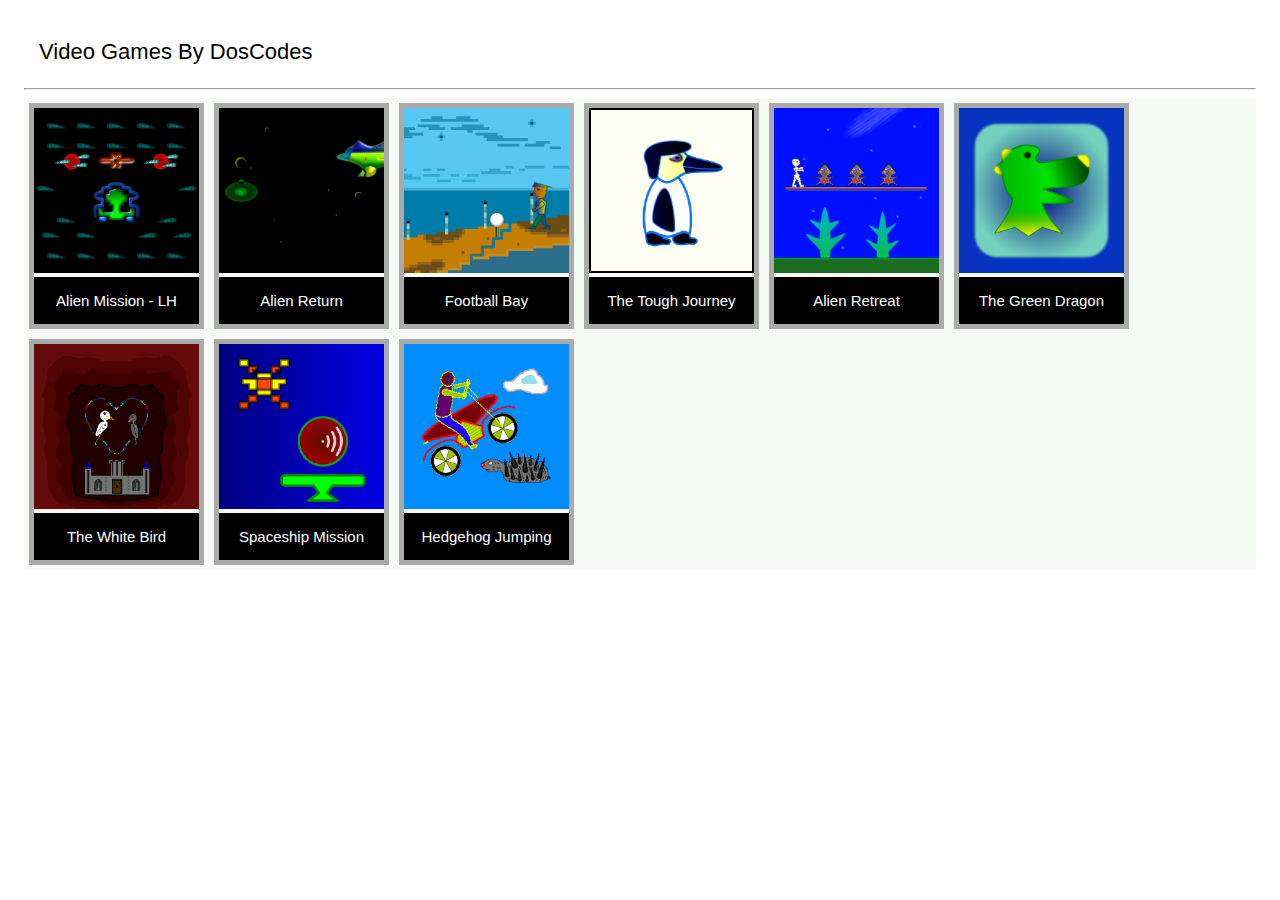
<file: index.html>
<!DOCTYPE html>
    <html>
        <head>
            <meta charset='utf-8'>
            <link rel="stylesheet" href="custom.css">
            <meta name="viewport" content="width=device-width,initial-scale=1.0">     
            <style> body { font-family: 'Helvetica Neue', Helvetica, Arial, sans-serif; padding:1em; } </style>
            <title>Video Games By DosCodes</title>
            <link rel="canonical" href="https://www.doscodes.com/">
        </head>
    <body>

       <div class="name0">Video Games By DosCodes</div>

        <div class="topnav">
  
        </div>
    
        <hr>


        <div class="container">

            <div class="gallery">
                <a href="https://www.doscodes.com/alien-mission-the-last-heaven.html"><img src="./games/alien-mission-the-last-heaven.png" /> </a>
                <a style="text-decoration:none" href="https://www.doscodes.com/alien-mission-the-last-heaven.html"><div class="name000"> Alien Mission - LH </div> </a>
            </div>

            <div class="gallery">
                <a href="https://www.doscodes.com/alien-return.html"><img src="./games/alien-return.png" /> </a>
                <a style="text-decoration:none" href="https://www.doscodes.com/alien-return.html"><div class="name000"> Alien Return </div> </a>
            </div>
            <div class="gallery">
                <a href="https://www.doscodes.com/football-bay.html"><img src="./games/football-bay.png" /> </a>
                <a style="text-decoration:none" href="https://www.doscodes.com/football-bay.html"><div class="name000"> Football Bay </div> </a>
            </div>
            <div class="gallery">
                <a href="https://www.doscodes.com/the-tough-journey.html"><img src="./games/the-tough-journey.png" /> </a>
                <a style="text-decoration:none" href="https://www.doscodes.com/the-tough-journey.html"><div class="name000"> The Tough Journey </div> </a>
            </div>
            <div class="gallery">
                <a href="https://www.doscodes.com/alien-retreat.html"><img src="./games/alien-retreat.png" /> </a>
                <a style="text-decoration:none" href="https://www.doscodes.com/alien-retreat.html"><div class="name000"> Alien Retreat </div> </a>
            </div>
            <div class="gallery">
                <a href="https://www.doscodes.com/the-green-dragon.html"><img src="./games/the-green-dragon.png" /> </a>
                <a style="text-decoration:none" href="https://www.doscodes.com/the-green-dragon.html"><div class="name000"> The Green Dragon </div> </a>
            </div>
            <div class="gallery">
                <a href="https://www.doscodes.com/the-white-bird.html"><img src="./games/the-white-bird.png" /> </a>
                <a style="text-decoration:none" href="https://www.doscodes.com/the-white-bird.html"><div class="name000"> The White Bird </div> </a>
            </div>
            <div class="gallery">
                <a href="https://www.doscodes.com/spaceship-mission-101.html"><img src="./games/spaceship-mission-101.png" /> </a>
                <a style="text-decoration:none" href="https://www.doscodes.com/spaceship-mission-101.html"><div class="name000"> Spaceship Mission </div> </a>
            </div>
            <div class="gallery">
                <a href="https://www.doscodes.com/hedgehog-jumping.html"><img src="./games/hedgehog-jumping.png" /> </a>
                <a style="text-decoration:none" href="https://www.doscodes.com/hedgehog-jumping.html"><div class="name000"> Hedgehog Jumping </div> </a>
            </div>





        </div>




    </body>
</html>
</file>
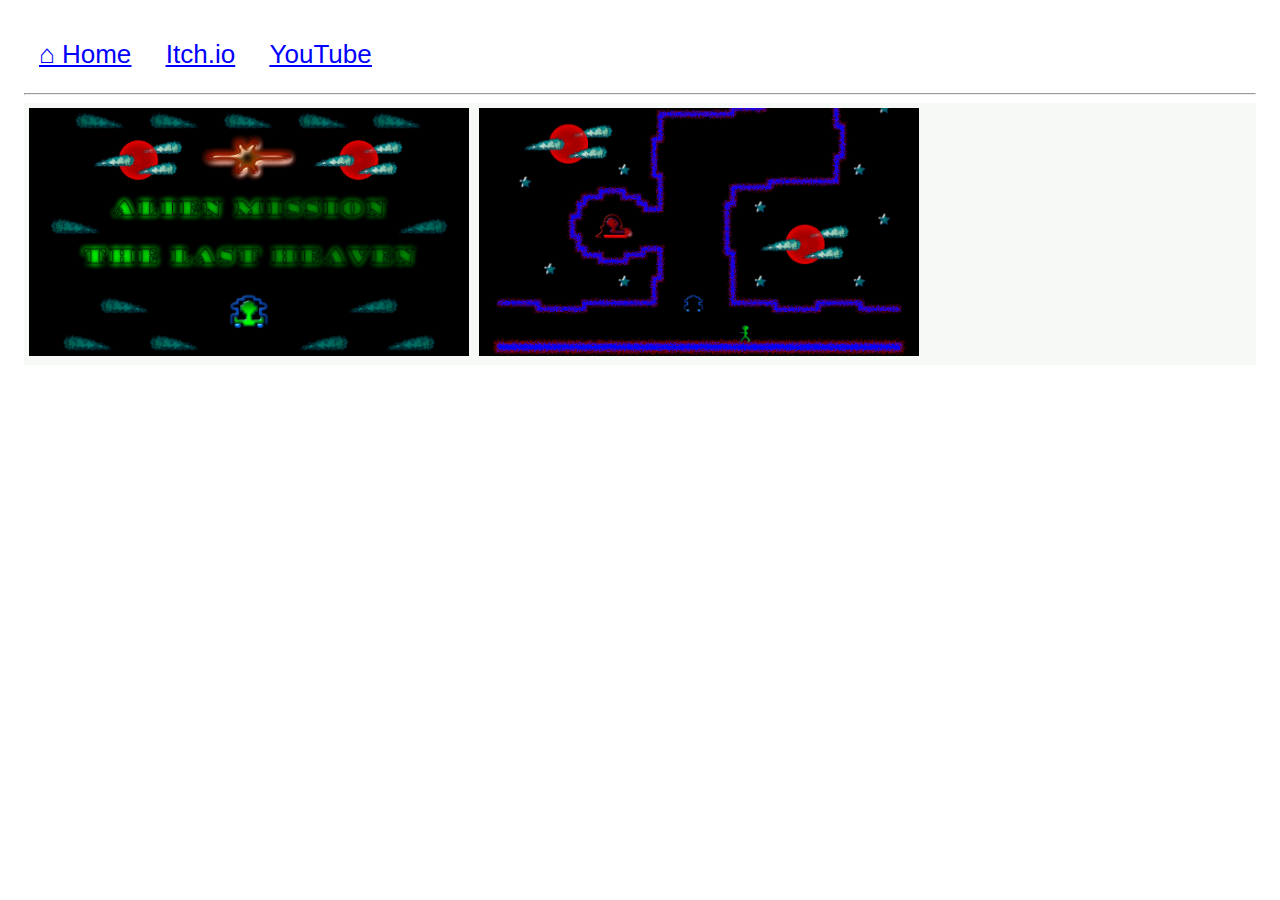
<file: alien-mission-the-last-heaven.html>
<!DOCTYPE html>
    <html>
        <head>
            <meta charset='utf-8'>
            <link rel="stylesheet" href="custom.css">
            <meta name="viewport" content="width=device-width,initial-scale=1.0">     
            <style> body { font-family: 'Helvetica Neue', Helvetica, Arial, sans-serif; padding:1em; } </style>
            <title>Alien Mission - The Last Heaven Video Game by DosCodes</title>
            <link rel="canonical" href="https://www.doscodes.com/alien-mission-the-last-heaven.html">
        </head>
        <body>


            <div class="name-home">
                <a href="https://www.doscodes.com"> <div class="name2"><u> &#x2302 Home </u></div></a>
            </div>
            <div class="name-home">
                <a target="_blank" href="https://doscodes.itch.io/alien-mission-the-last-heaven"> <div class="name2"><u> Itch.io </u></div></a>
            </div>
            <div class="name-home">
                <a target="_blank" href="https://youtu.be/2fxDgK9iBW4"> <div class="name2"><u> YouTube </u></div></a>
            </div>
            <div class="topnav">

            </div>

            <hr>
            <div class="container">
                <div class="gallery2">
                    <img src="./alien-mission-the-last-heaven/png1.png" />
                </div>
                <div class="gallery2">
                    <img src="./alien-mission-the-last-heaven/png2.png" />
                </div>
            </div>



        </body>
</html>
</file>
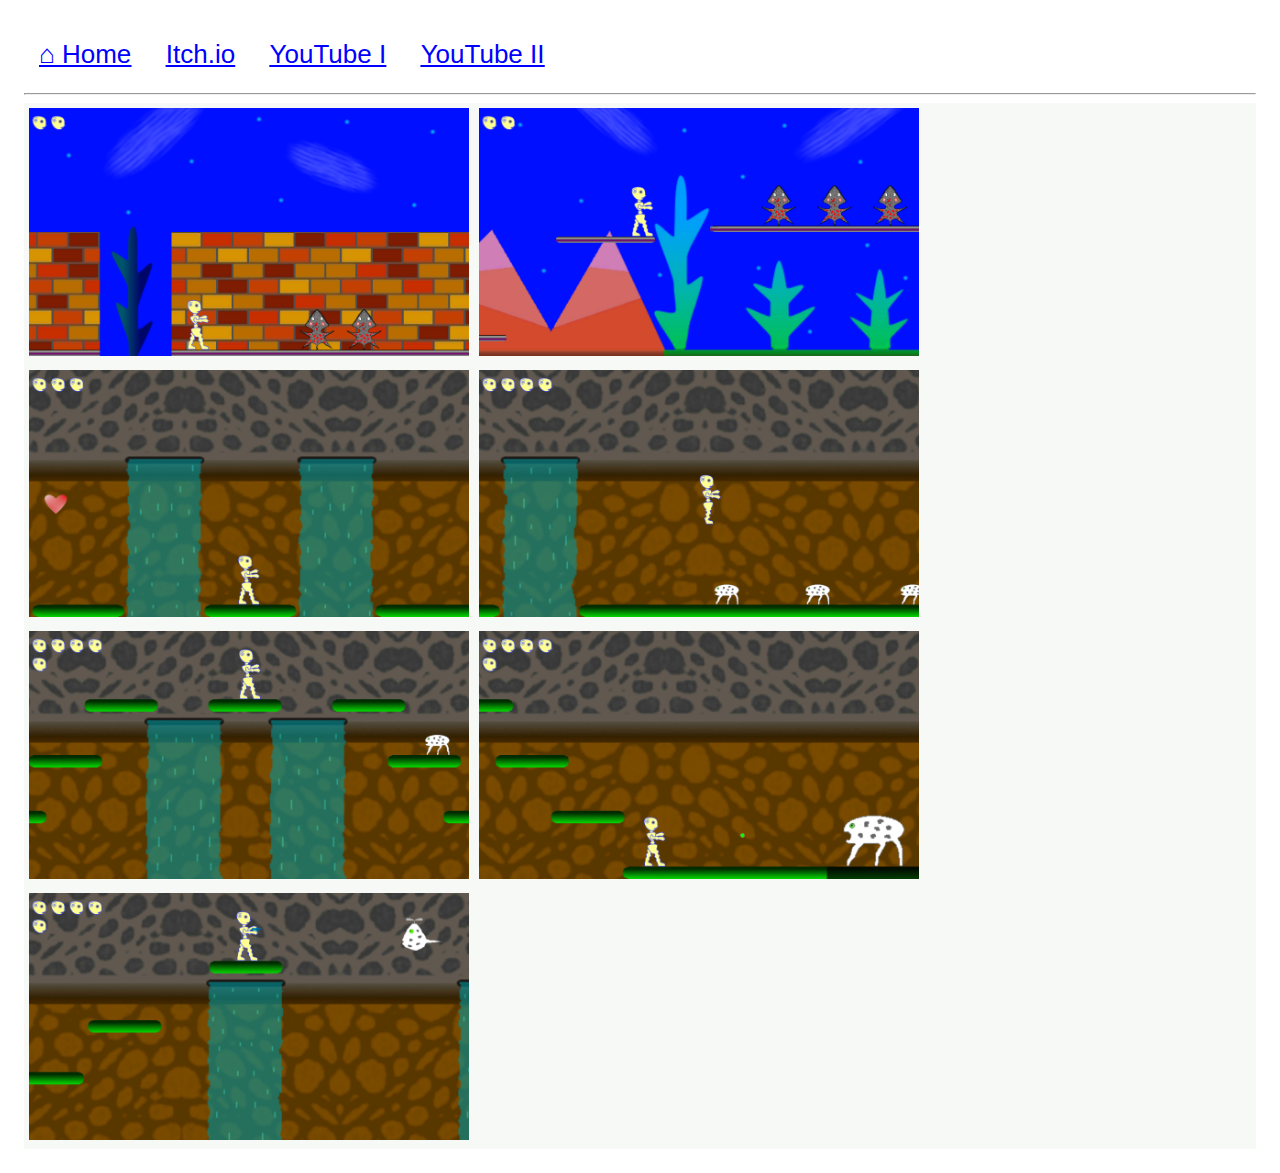
<file: alien-retreat.html>
<!DOCTYPE html>
    <html>
        <head>
            <meta charset='utf-8'>
            <link rel="stylesheet" href="custom.css">
            <meta name="viewport" content="width=device-width,initial-scale=1.0">     
            <style> body { font-family: 'Helvetica Neue', Helvetica, Arial, sans-serif; padding:1em; } </style>
            <title>Alien Retreat Video Game by DosCodes</title>
            <link rel="canonical" href="https://www.doscodes.com/alien-retreat.html">
        </head>
        <body>


            <div class="name-home">
                <a href="https://www.doscodes.com"> <div class="name2"><u> &#x2302 Home </u></div></a>
            </div>
            <div class="name-home">
                <a target="_blank" href="https://doscodes.itch.io/alien-retreat"> <div class="name2"><u> Itch.io </u></div></a>
            </div>
            <div class="name-home">
                <a target="_blank" href="https://youtu.be/H9Wav5jkYac"> <div class="name2"><u> YouTube I </u></div></a>
            </div>
            <div class="name-home">
                <a target="_blank" href="https://youtu.be/SeixXIuTHyM"> <div class="name2"><u> YouTube II </u></div></a>
            </div>
            <div class="topnav">

            </div>

            <hr>
            <div class="container">
                <div class="gallery2">
                    <img src="./alien-retreat/png1.png" />
                </div>
                <div class="gallery2">
                    <img src="./alien-retreat/png2.png" />
                </div>
                <div class="gallery2">
                    <img src="./alien-retreat/png3.png" />
                </div>
                <div class="gallery2">
                    <img src="./alien-retreat/png4.png" />
                </div>
                <div class="gallery2">
                    <img src="./alien-retreat/png5.png" />
                </div>
                <div class="gallery2">
                    <img src="./alien-retreat/png6.png" />
                </div>
                <div class="gallery2">
                    <img src="./alien-retreat/png7.png" />
                </div>

            </div>



        </body>
</html>
</file>
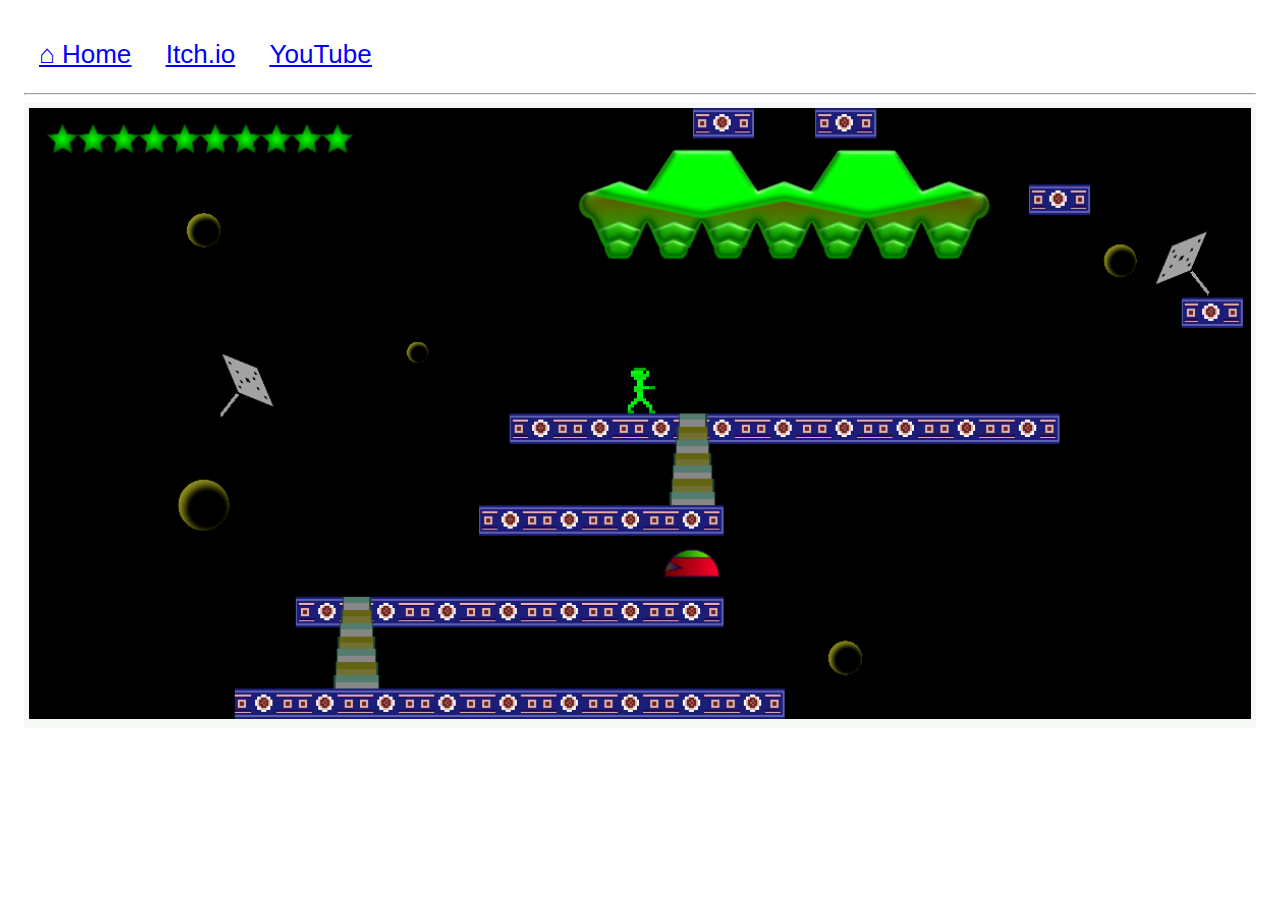
<file: alien-return.html>
<!DOCTYPE html>
    <html>
        <head>
            <meta charset='utf-8'>
            <link rel="stylesheet" href="custom.css">
            <meta name="viewport" content="width=device-width,initial-scale=1.0">     
            <style> body { font-family: 'Helvetica Neue', Helvetica, Arial, sans-serif; padding:1em; } </style>
            <title>Alien Return Video Game by DosCodes</title>
            <link rel="canonical" href="https://www.doscodes.com/alien-return.html">
        </head>
        <body>

            <div class="name-home">
                <a  href="https://www.doscodes.com"> <div class="name2"><u> &#x2302 Home </u></div></a>
            </div>
            <div class="name-home">
                <a target="_blank" href="https://doscodes.itch.io/alien-return"> <div class="name2"><u> Itch.io </u></div></a>
            </div>
            <div class="name-home">
                <a target="_blank" href="https://youtu.be/BrZTU_dNp5w"> <div class="name2"><u> YouTube </u></div></a>
            </div>






            <div class="topnav">

            </div>

            <hr>
            <div class="container">

                <div class="gallery3">
                    <img src="./alien-return/png.png" />
                </div>


                


            </div>



        </body>
</html>
</file>
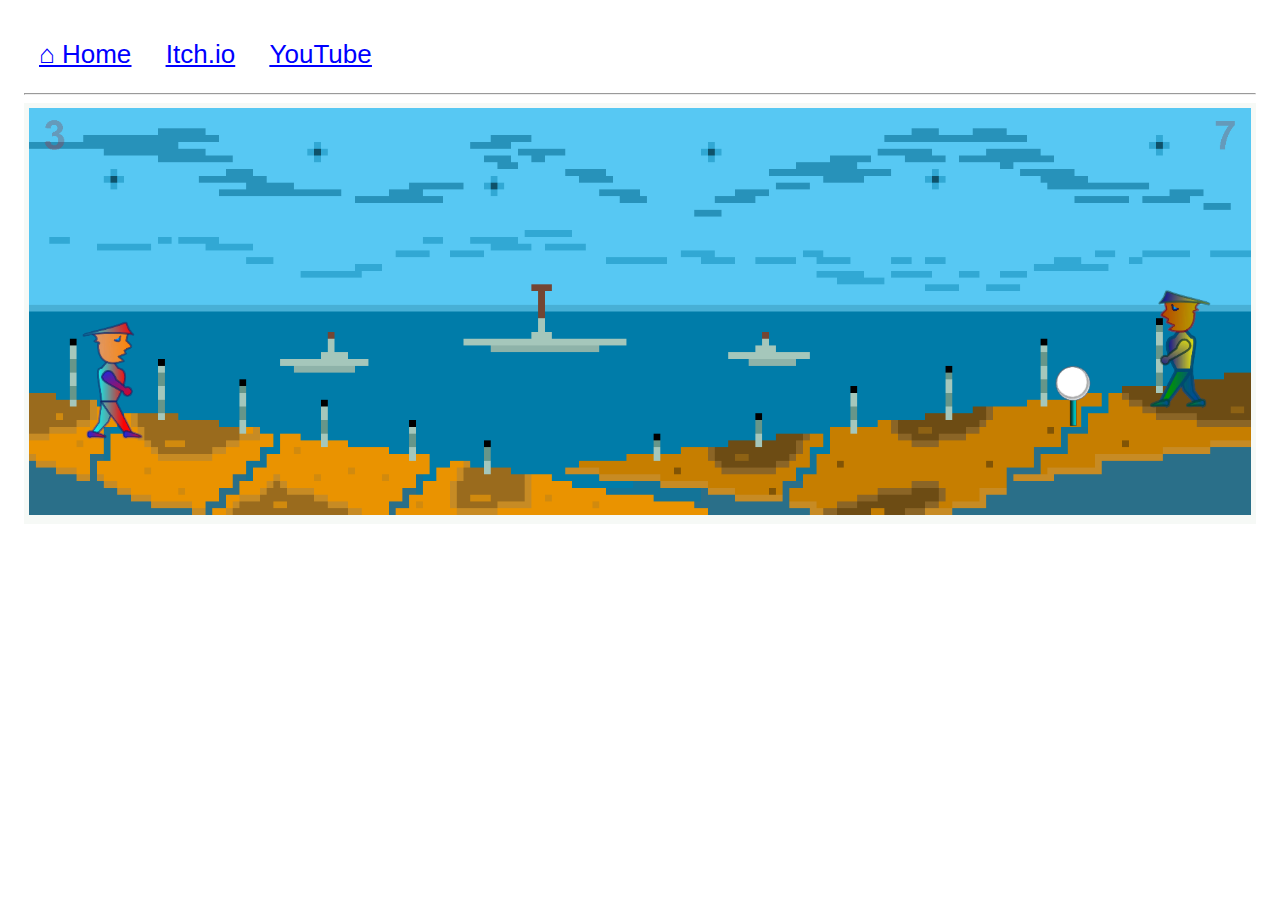
<file: football-bay.html>
<!DOCTYPE html>
    <html>
        <head>
            <meta charset='utf-8'>
            <link rel="stylesheet" href="custom.css">
            <meta name="viewport" content="width=device-width,initial-scale=1.0">     
            <style> body { font-family: 'Helvetica Neue', Helvetica, Arial, sans-serif; padding:1em; } </style>
            <title>Football Bay Video Game by DosCodes</title>
            <link rel="canonical" href="https://www.doscodes.com/football-bay.html">
        </head>
        <body>
            <div class="name-home">
                <a  href="https://www.doscodes.com"> <div class="name2"><u> &#x2302 Home </u></div></a>
            </div>
            <div class="name-home">
                <a target="_blank" href="https://doscodes.itch.io/football-bay"> <div class="name2"><u> Itch.io </u></div></a>
            </div>

            <div class="name-home">
                <a target="_blank" href="https://youtu.be/XYBYhQsPNUo"> <div class="name2"><u> YouTube </u></div></a>
            </div>
            <div class="topnav">

            </div>

            <hr>
            <div class="container">

                <div class="gallery3">
                    <img src="./football-bay/png.png" />
                </div>
            </div>
        </body>
</html>
</file>
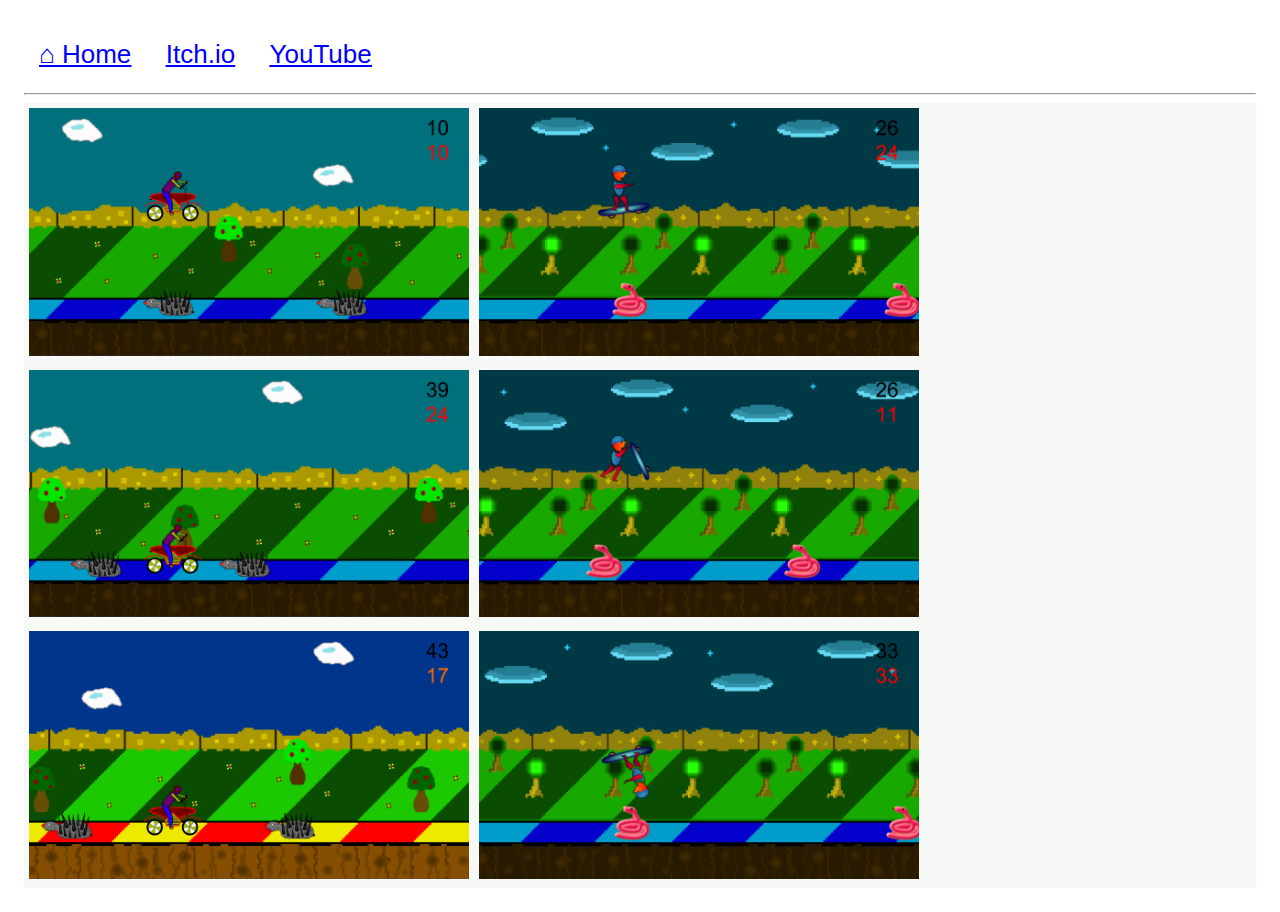
<file: hedgehog-jumping.html>
<!DOCTYPE html>
    <html>
        <head>
            <meta charset='utf-8'>
            <link rel="stylesheet" href="custom.css">
            <meta name="viewport" content="width=device-width,initial-scale=1.0">     
            <style> body { font-family: 'Helvetica Neue', Helvetica, Arial, sans-serif; padding:1em; } </style>
            <title>Hedgehog Jumping Video Game by DosCodes</title>
            <link rel="canonical" href="https://www.doscodes.com/hedgehog-jumping.html">
        </head>
        <body>

            <div class="name-home">
                <a  href="https://www.doscodes.com"> <div class="name2"><u> &#x2302 Home </u></div></a>
            </div>
            <div class="name-home">
                <a target="_blank" href="https://doscodes.itch.io/hedgehog-jumping"> <div class="name2"><u> Itch.io </u></div></a>
            </div>
            <div class="name-home">
                <a target="_blank" href="https://youtu.be/_STYrPghuO4"> <div class="name2"><u> YouTube </u></div></a>
            </div>




            <div class="topnav">

            </div>

            <hr>
            <div class="container">
                <div class="gallery2">
                    <img src="./hedgehog-jumping/png1.png" />
                </div>
                <div class="gallery2">
                    <img src="./hedgehog-jumping/png2.png" />
                </div>
                <div class="gallery2">
                    <img src="./hedgehog-jumping/png3.png" />
                </div>
                <div class="gallery2">
                    <img src="./hedgehog-jumping/png4.png" />
                </div>
                <div class="gallery2">
                    <img src="./hedgehog-jumping/png5.png" />
                </div>

                <div class="gallery2">
                    <img src="./hedgehog-jumping/png6.png" />
                </div>


            </div>



        </body>
</html>
</file>
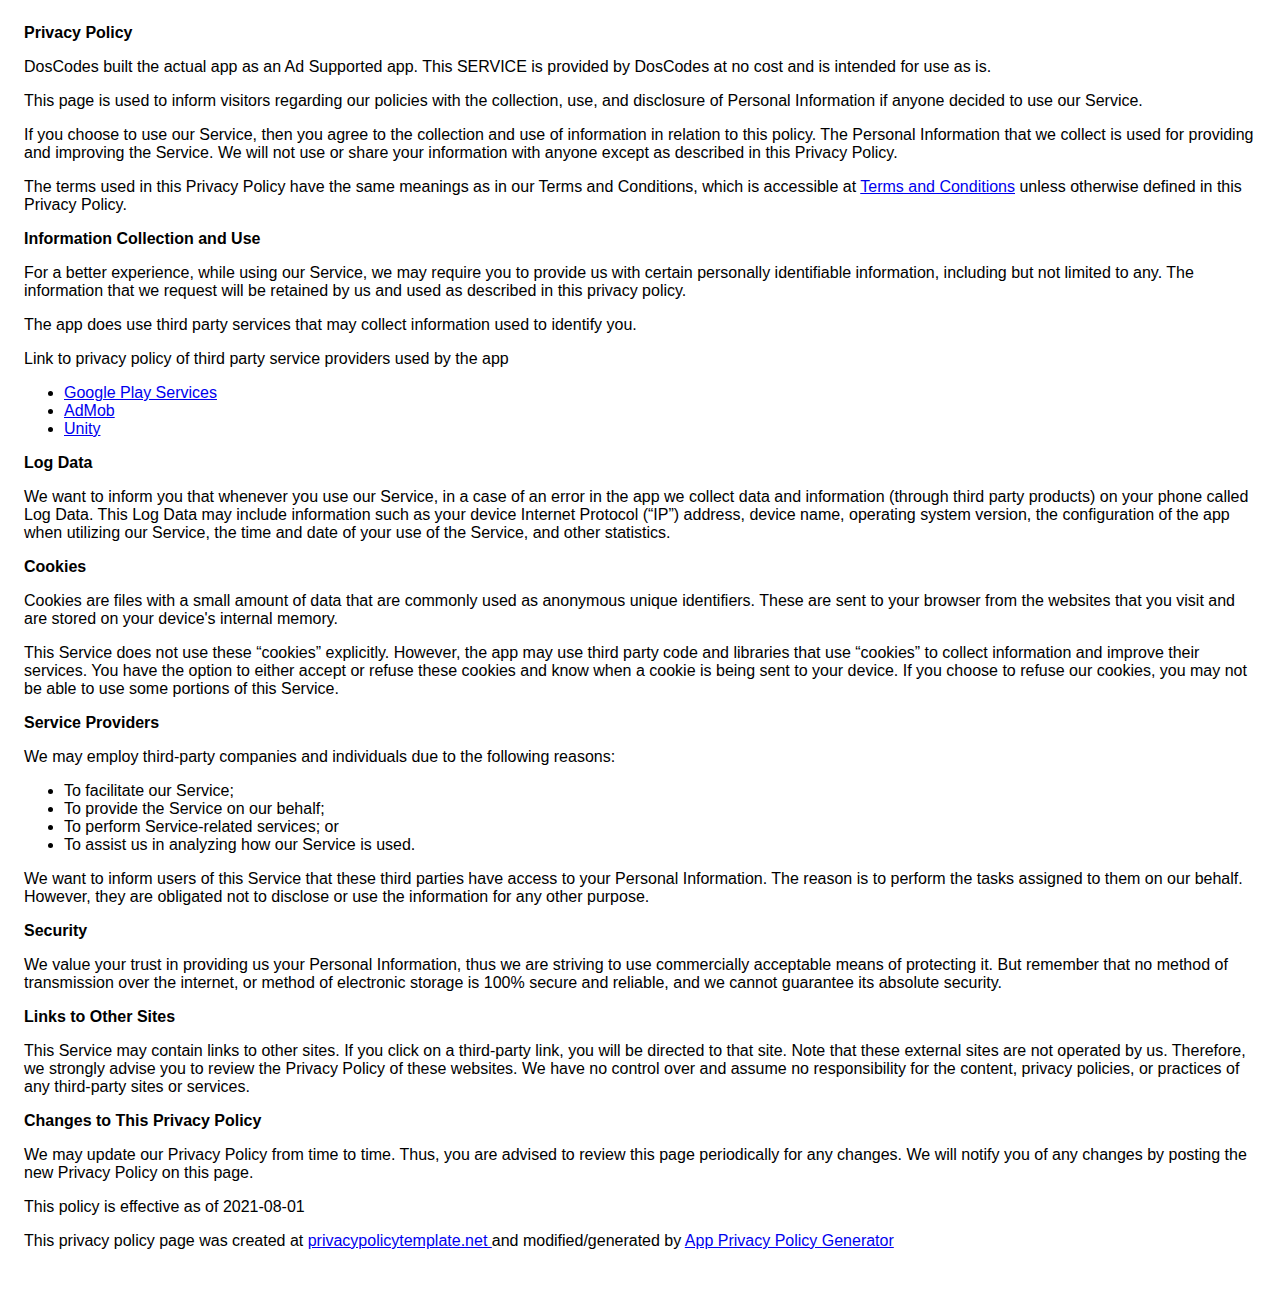
<file: privacy-policy.html>
<!DOCTYPE html>
    <html>
    <head>
      <meta charset='utf-8'>
      <meta name='viewport' content='width=device-width'>
      <title>Privacy Policy</title>
      <style> body { font-family: 'Helvetica Neue', Helvetica, Arial, sans-serif; padding:1em; } </style>
    </head>
    <body>
    <strong>Privacy Policy</strong> <p>
                  DosCodes built the actual app as
                  an Ad Supported app. This SERVICE is provided by
                  DosCodes at no cost and is intended for use as
                  is.
                </p> <p>
                  This page is used to inform visitors regarding our
                  policies with the collection, use, and disclosure of Personal
                  Information if anyone decided to use our Service.
                </p> <p>
                  If you choose to use our Service, then you agree to
                  the collection and use of information in relation to this
                  policy. The Personal Information that we collect is
                  used for providing and improving the Service. We will not use or share your information with
                  anyone except as described in this Privacy Policy.
                </p> <p>
                  The terms used in this Privacy Policy have the same meanings
                  as in our Terms and Conditions, which is accessible at
                  <a class="active" href="terms.html" target="_blank">Terms and Conditions</a> unless otherwise defined in this Privacy Policy.
                </p> <p><strong>Information Collection and Use</strong></p> <p>
                  For a better experience, while using our Service, we
                  may require you to provide us with certain personally
                  identifiable information, including but not limited to any. The information that
                  we request will be retained by us and used as described in this privacy policy.
                </p> <div><p>
                    The app does use third party services that may collect
                    information used to identify you.
                  </p> <p>
                    Link to privacy policy of third party service providers used
                    by the app
                  </p> <ul><li><a href="https://www.google.com/policies/privacy/" target="_blank" rel="noopener noreferrer">Google Play Services</a></li><li><a href="https://support.google.com/admob/answer/6128543?hl=en" target="_blank" rel="noopener noreferrer">AdMob</a></li><!----><!----><!----><!----><!----><!----><!----><!----><!----><li><a href="https://unity3d.com/legal/privacy-policy" target="_blank" rel="noopener noreferrer">Unity</a></li><!----><!----><!----><!----><!----><!----><!----><!----><!----><!----><!----><!----><!----><!----><!----></ul></div> <p><strong>Log Data</strong></p> <p>
                  We want to inform you that whenever you
                  use our Service, in a case of an error in the app
                  we collect data and information (through third party
                  products) on your phone called Log Data. This Log Data may
                  include information such as your device Internet Protocol
                  (“IP”) address, device name, operating system version, the
                  configuration of the app when utilizing our Service,
                  the time and date of your use of the Service, and other
                  statistics.
                </p> <p><strong>Cookies</strong></p> <p>
                  Cookies are files with a small amount of data that are
                  commonly used as anonymous unique identifiers. These are sent
                  to your browser from the websites that you visit and are
                  stored on your device's internal memory.
                </p> <p>
                  This Service does not use these “cookies” explicitly. However,
                  the app may use third party code and libraries that use
                  “cookies” to collect information and improve their services.
                  You have the option to either accept or refuse these cookies
                  and know when a cookie is being sent to your device. If you
                  choose to refuse our cookies, you may not be able to use some
                  portions of this Service.
                </p> <p><strong>Service Providers</strong></p> <p>
                  We may employ third-party companies and
                  individuals due to the following reasons:
                </p> <ul><li>To facilitate our Service;</li> <li>To provide the Service on our behalf;</li> <li>To perform Service-related services; or</li> <li>To assist us in analyzing how our Service is used.</li></ul> <p>
                  We want to inform users of this Service
                  that these third parties have access to your Personal
                  Information. The reason is to perform the tasks assigned to
                  them on our behalf. However, they are obligated not to
                  disclose or use the information for any other purpose.
                </p> <p><strong>Security</strong></p> <p>
                  We value your trust in providing us your
                  Personal Information, thus we are striving to use commercially
                  acceptable means of protecting it. But remember that no method
                  of transmission over the internet, or method of electronic
                  storage is 100% secure and reliable, and we cannot
                  guarantee its absolute security.
                </p> <p><strong>Links to Other Sites</strong></p> <p>
                  This Service may contain links to other sites. If you click on
                  a third-party link, you will be directed to that site. Note
                  that these external sites are not operated by us.
                  Therefore, we strongly advise you to review the
                  Privacy Policy of these websites. We have
                  no control over and assume no responsibility for the content,
                  privacy policies, or practices of any third-party sites or
                  services.
                </p>  <p><strong>Changes to This Privacy Policy</strong></p> <p>
                  We may update our Privacy Policy from
                  time to time. Thus, you are advised to review this page
                  periodically for any changes. We will
                  notify you of any changes by posting the new Privacy Policy on
                  this page.
                </p> <p>This policy is effective as of 2021-08-01</p> <p><strong></strong></p> <p>
                  
                </p> <p>This privacy policy page was created at <a href="https://privacypolicytemplate.net" target="_blank" rel="noopener noreferrer">privacypolicytemplate.net </a>and modified/generated by <a href="https://app-privacy-policy-generator.nisrulz.com/" target="_blank" rel="noopener noreferrer">App Privacy Policy Generator</a></p>
    </body>
    </html>
</file>
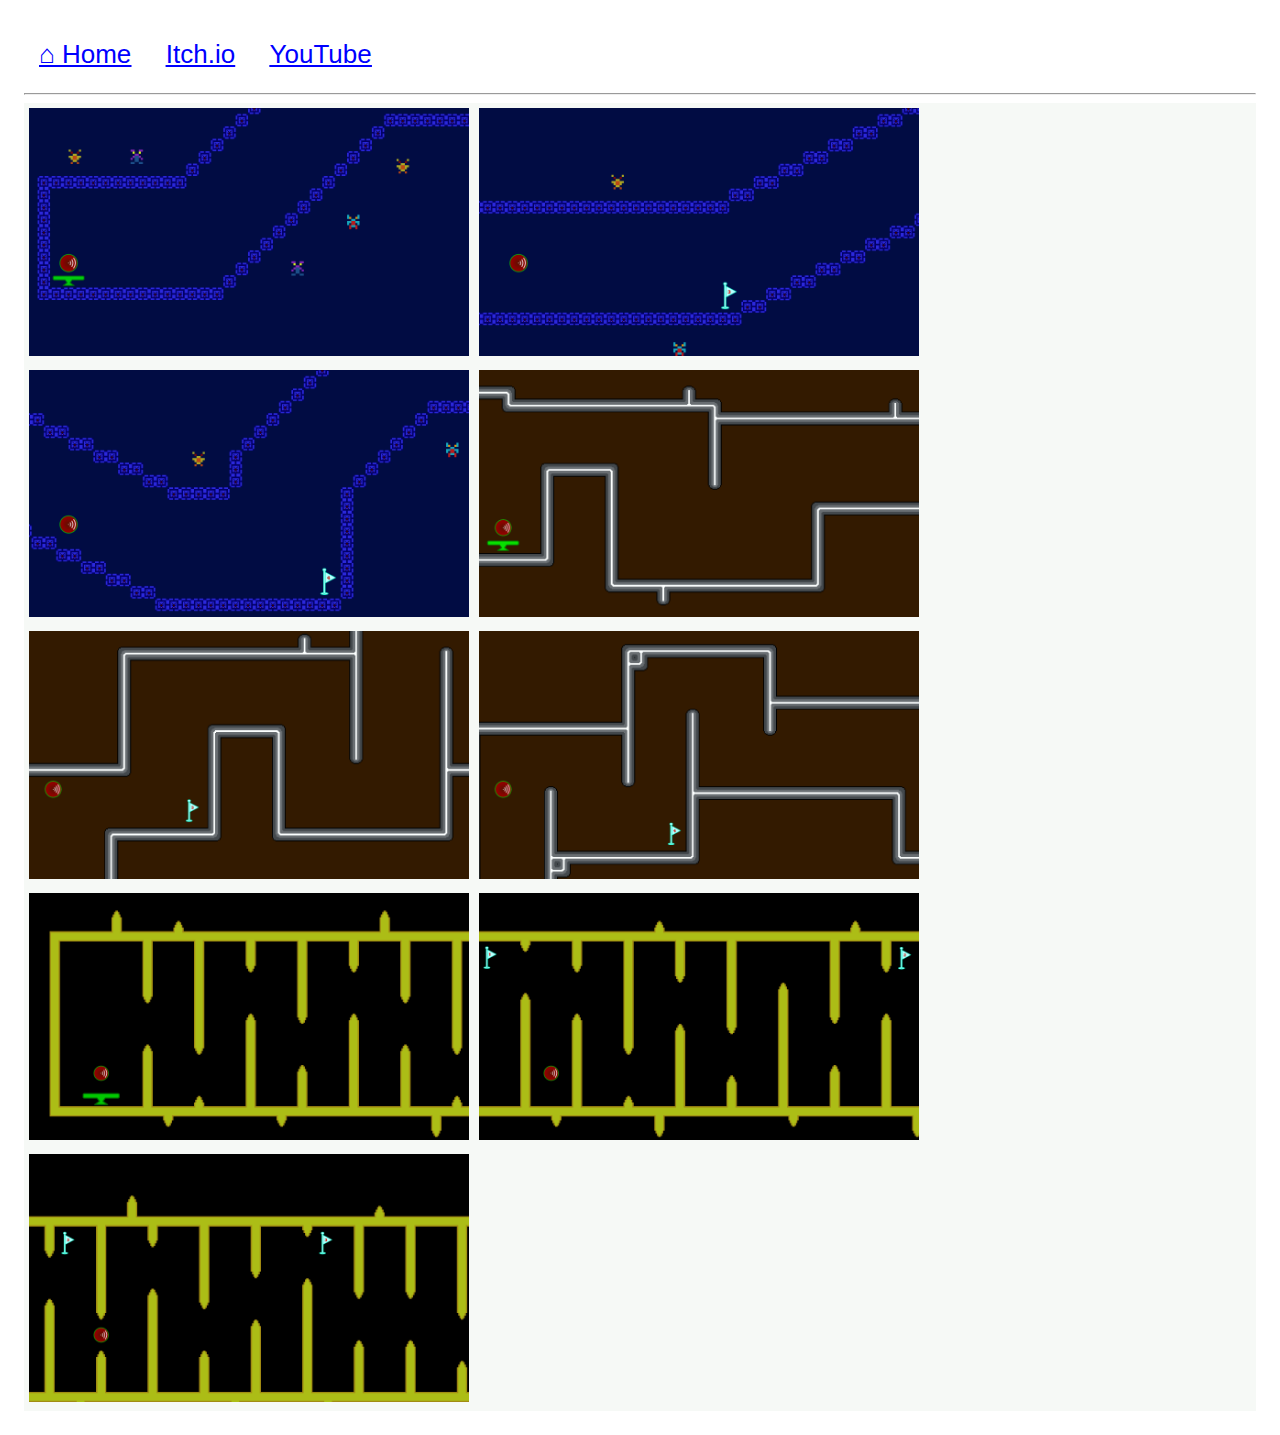
<file: spaceship-mission-101.html>
<!DOCTYPE html>
    <html>
        <head>
            <meta charset='utf-8'>
            <link rel="stylesheet" href="custom.css">
            <meta name="viewport" content="width=device-width,initial-scale=1.0">     
            <style> body { font-family: 'Helvetica Neue', Helvetica, Arial, sans-serif; padding:1em; } </style>
            <title>Spaceship Mission 101 Video Game by DosCodes</title>
            <link rel="canonical" href="https://www.doscodes.com/spaceship-mission-101.html">
        </head>
        <body>


            <div class="name-home">
                <a  href="https://www.doscodes.com"> <div class="name2"><u> &#x2302 Home </u></div></a>
            </div>
            <div class="name-home">
                <a target="_blank" href="https://doscodes.itch.io/spaceship-mission-101"> <div class="name2"><u> Itch.io </u></div></a>
            </div>

            <div class="name-home">
                <a target="_blank" href="https://youtu.be/IDfaTDSeDgc"> <div class="name2"><u> YouTube </u></div></a>
            </div>
            <div class="topnav">

            </div>

            <hr>
            <div class="container">

                <div class="gallery2">
                    <img src="./spaceship-mission-101/png1.png" />
                </div>
                <div class="gallery2">
                    <img src="./spaceship-mission-101/png2.png" />
                </div>
                <div class="gallery2">
                    <img src="./spaceship-mission-101/png3.png" />
                </div>
                <div class="gallery2">
                    <img src="./spaceship-mission-101/png4.png" />
                </div>
                <div class="gallery2">
                    <img src="./spaceship-mission-101/png5.png" />
                </div>
                <div class="gallery2">
                    <img src="./spaceship-mission-101/png6.png" />
                </div>
                <div class="gallery2">
                    <img src="./spaceship-mission-101/png7.png" />
                </div>
                <div class="gallery2">
                    <img src="./spaceship-mission-101/png8.png" />
                </div>
                <div class="gallery2">
                    <img src="./spaceship-mission-101/png9.png" />
                </div>



            </div>



        </body>
</html>
</file>
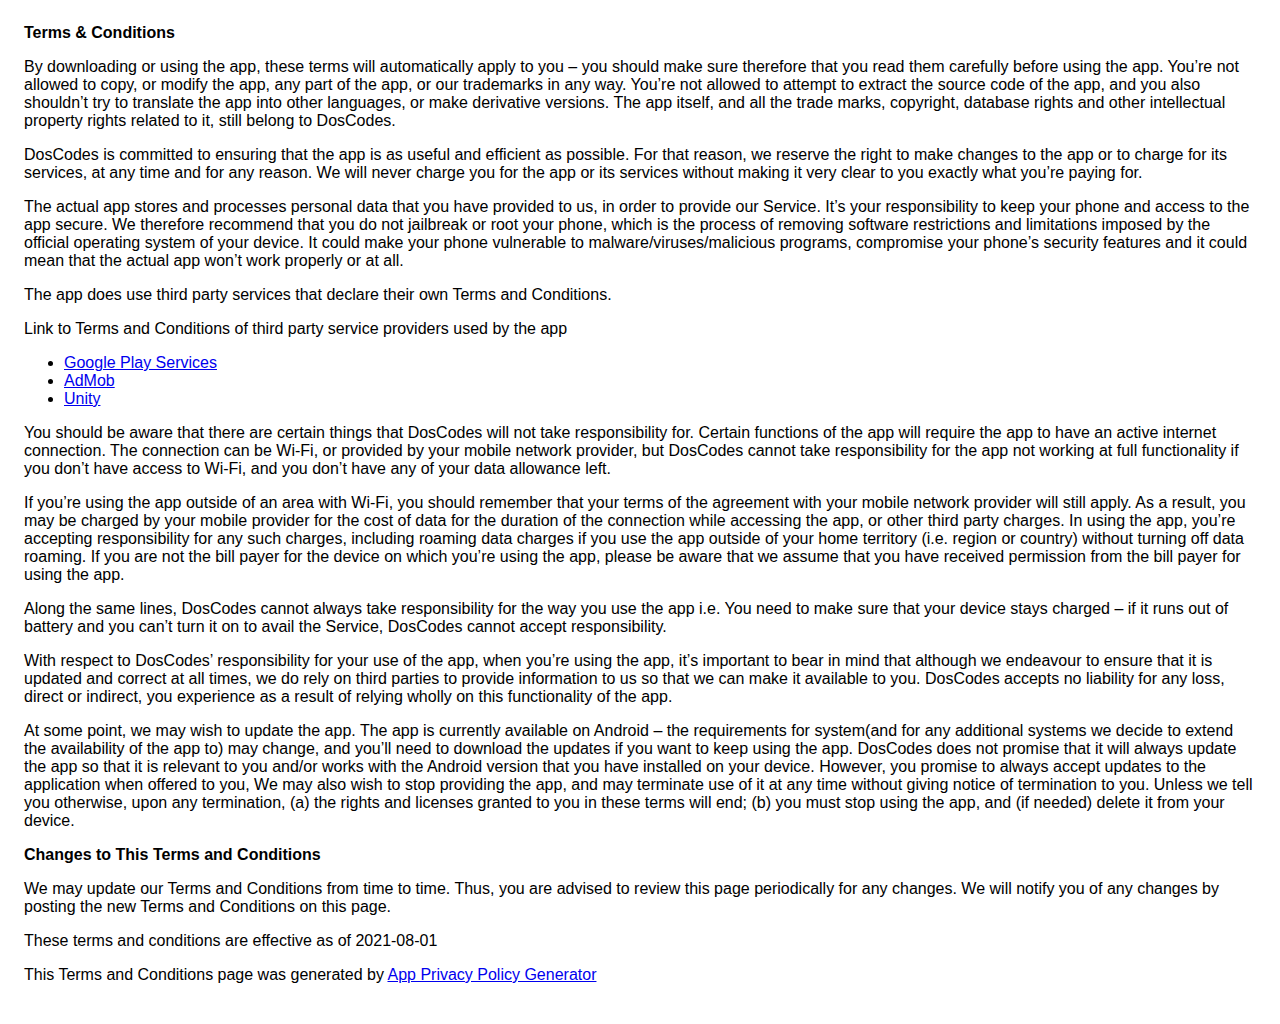
<file: terms.html>
<!DOCTYPE html>
    <html>
    <head>
      <meta charset='utf-8'>
      <meta name='viewport' content='width=device-width'>
      <title>Terms &amp; Conditions</title>
      <style> body { font-family: 'Helvetica Neue', Helvetica, Arial, sans-serif; padding:1em; } </style>
    </head>
    <body>
    <strong>Terms &amp; Conditions</strong> <p>
                  By downloading or using the app, these terms will
                  automatically apply to you – you should make sure therefore
                  that you read them carefully before using the app. You’re not
                  allowed to copy, or modify the app, any part of the app, or
                  our trademarks in any way. You’re not allowed to attempt to
                  extract the source code of the app, and you also shouldn’t try
                  to translate the app into other languages, or make derivative
                  versions. The app itself, and all the trade marks, copyright,
                  database rights and other intellectual property rights related
                  to it, still belong to DosCodes.
                </p> <p>
                  DosCodes is committed to ensuring that the app is
                  as useful and efficient as possible. For that reason, we
                  reserve the right to make changes to the app or to charge for
                  its services, at any time and for any reason. We will never
                  charge you for the app or its services without making it very
                  clear to you exactly what you’re paying for.
                </p> <p>
                  The actual app stores and processes personal data that
                  you have provided to us, in order to provide our
                  Service. It’s your responsibility to keep your phone and
                  access to the app secure. We therefore recommend that you do
                  not jailbreak or root your phone, which is the process of
                  removing software restrictions and limitations imposed by the
                  official operating system of your device. It could make your
                  phone vulnerable to malware/viruses/malicious programs,
                  compromise your phone’s security features and it could mean
                  that the actual app won’t work properly or at all.
                </p> <div><p>
                    The app does use third party services that declare their own
                    Terms and Conditions.
                  </p> <p>
                    Link to Terms and Conditions of third party service
                    providers used by the app
                  </p> <ul><li><a href="https://policies.google.com/terms" target="_blank" rel="noopener noreferrer">Google Play Services</a></li><li><a href="https://developers.google.com/admob/terms" target="_blank" rel="noopener noreferrer">AdMob</a></li><!----><!----><!----><!----><!----><!----><!----><!----><!----><li><a href="https://unity3d.com/legal/terms-of-service" target="_blank" rel="noopener noreferrer">Unity</a></li><!----><!----><!----><!----><!----><!----><!----><!----><!----><!----><!----><!----><!----><!----><!----></ul></div> <p>
                  You should be aware that there are certain things that
                  DosCodes will not take responsibility for. Certain
                  functions of the app will require the app to have an active
                  internet connection. The connection can be Wi-Fi, or provided
                  by your mobile network provider, but DosCodes 
                  cannot take responsibility for the app not working at full
                  functionality if you don’t have access to Wi-Fi, and you don’t
                  have any of your data allowance left.
                </p> <p></p> <p>
                  If you’re using the app outside of an area with Wi-Fi, you
                  should remember that your terms of the agreement with your
                  mobile network provider will still apply. As a result, you may
                  be charged by your mobile provider for the cost of data for
                  the duration of the connection while accessing the app, or
                  other third party charges. In using the app, you’re accepting
                  responsibility for any such charges, including roaming data
                  charges if you use the app outside of your home territory
                  (i.e. region or country) without turning off data roaming. If
                  you are not the bill payer for the device on which you’re
                  using the app, please be aware that we assume that you have
                  received permission from the bill payer for using the app.
                </p> <p>
                  Along the same lines, DosCodes cannot always take
                  responsibility for the way you use the app i.e. You need to
                  make sure that your device stays charged – if it runs out of
                  battery and you can’t turn it on to avail the Service,
                  DosCodes cannot accept responsibility.
                </p> <p>
                  With respect to DosCodes’ responsibility for your
                  use of the app, when you’re using the app, it’s important to
                  bear in mind that although we endeavour to ensure that it is
                  updated and correct at all times, we do rely on third parties
                  to provide information to us so that we can make it available
                  to you. DosCodes accepts no liability for any
                  loss, direct or indirect, you experience as a result of
                  relying wholly on this functionality of the app.
                </p> <p>
                  At some point, we may wish to update the app. The app is
                  currently available on Android – the requirements for
                  system(and for any additional systems we
                  decide to extend the availability of the app to) may change,
                  and you’ll need to download the updates if you want to keep
                  using the app. DosCodes does not promise that it
                  will always update the app so that it is relevant to you
                  and/or works with the Android version that you have
                  installed on your device. However, you promise to always
                  accept updates to the application when offered to you, We may
                  also wish to stop providing the app, and may terminate use of
                  it at any time without giving notice of termination to you.
                  Unless we tell you otherwise, upon any termination, (a) the
                  rights and licenses granted to you in these terms will end;
                  (b) you must stop using the app, and (if needed) delete it
                  from your device.
                </p> <p><strong>Changes to This Terms and Conditions</strong></p> <p>
                  We may update our Terms and Conditions
                  from time to time. Thus, you are advised to review this page
                  periodically for any changes. We will
                  notify you of any changes by posting the new Terms and
                  Conditions on this page.
                </p> <p>
                  These terms and conditions are effective as of 2021-08-01
                </p> <p><strong></strong></p>  <p>This Terms and Conditions page was generated by <a href="https://app-privacy-policy-generator.nisrulz.com/" target="_blank" rel="noopener noreferrer">App Privacy Policy Generator</a></p>
    </body>
    </html>
</file>
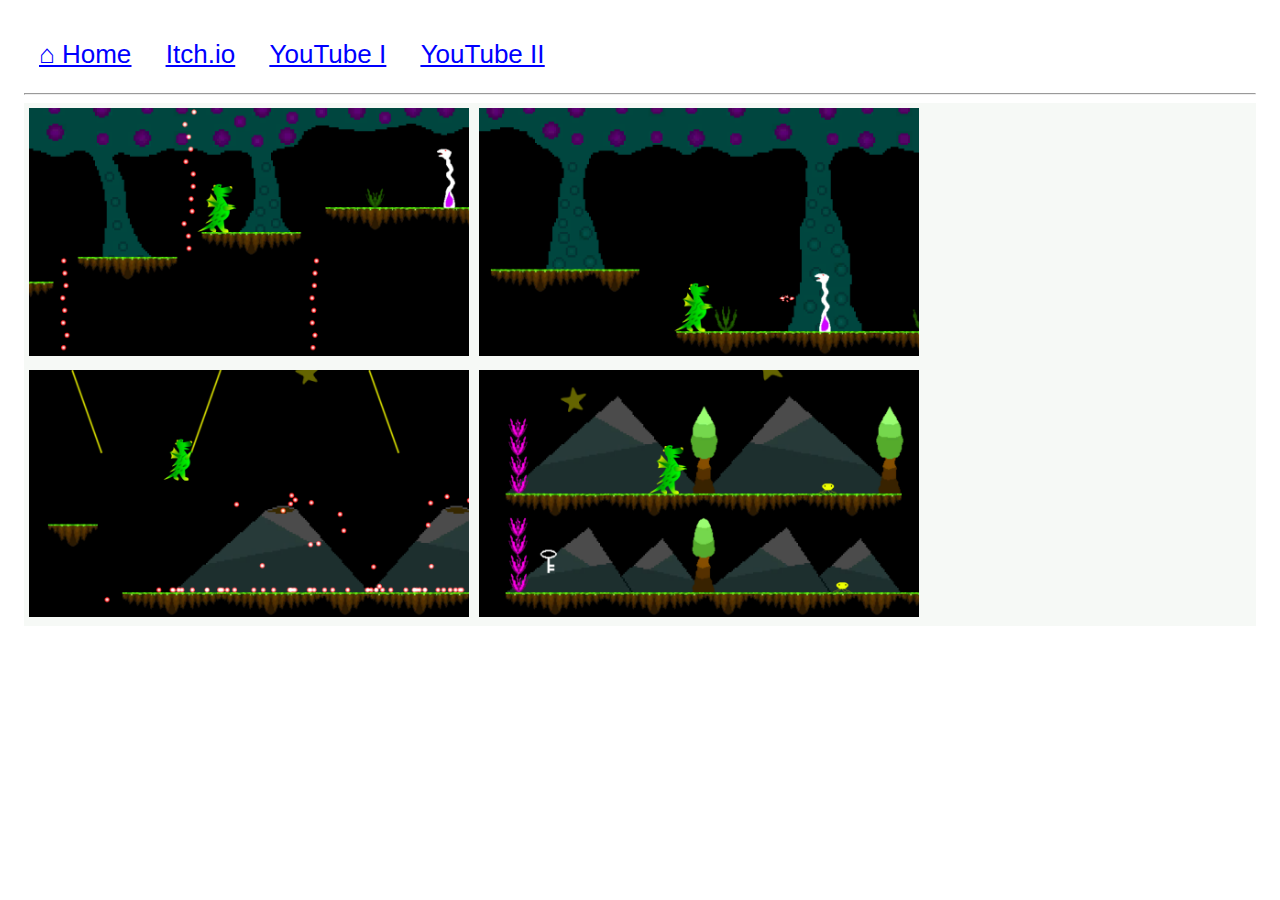
<file: the-green-dragon.html>
<!DOCTYPE html>
    <html>
        <head>
            <meta charset='utf-8'>
            <link rel="stylesheet" href="custom.css">
            <meta name="viewport" content="width=device-width,initial-scale=1.0">     
            <style> body { font-family: 'Helvetica Neue', Helvetica, Arial, sans-serif; padding:1em; } </style>
            <title>The Green Dragon Video Game by DosCodes</title>
            <link rel="canonical" href="https://www.doscodes.com/the-green-dragon.html">
        </head>
        <body>

            <div class="name-home">
                <a href="https://www.doscodes.com"> <div class="name2"><u> &#x2302 Home </u></div></a>
            </div>
            <div class="name-home">
                <a target="_blank" href="https://doscodes.itch.io/the-green-dragon"> <div class="name2"><u> Itch.io </u></div></a>
            </div>
            <div class="name-home">
                <a target="_blank" href="https://youtu.be/urHd7EyQYzk"> <div class="name2"><u> YouTube I </u></div></a>
            </div>
            <div class="name-home">
                <a target="_blank" href="https://youtu.be/5LaTnjXdjs4"> <div class="name2"><u> YouTube II </u></div></a>
            </div>





            <div class="topnav">

            </div>

            <hr>
            <div class="container">
                <div class="gallery2">
                    <img src="./the-green-dragon/png1.png" />
                </div>
                <div class="gallery2">
                    <img src="./the-green-dragon/png2.png" />
                </div>
                <div class="gallery2">
                    <img src="./the-green-dragon/png3.png" />
                </div>
                <div class="gallery2">
                    <img src="./the-green-dragon/png4.png" />
                </div>







            </div>


        </body>
</html>
</file>
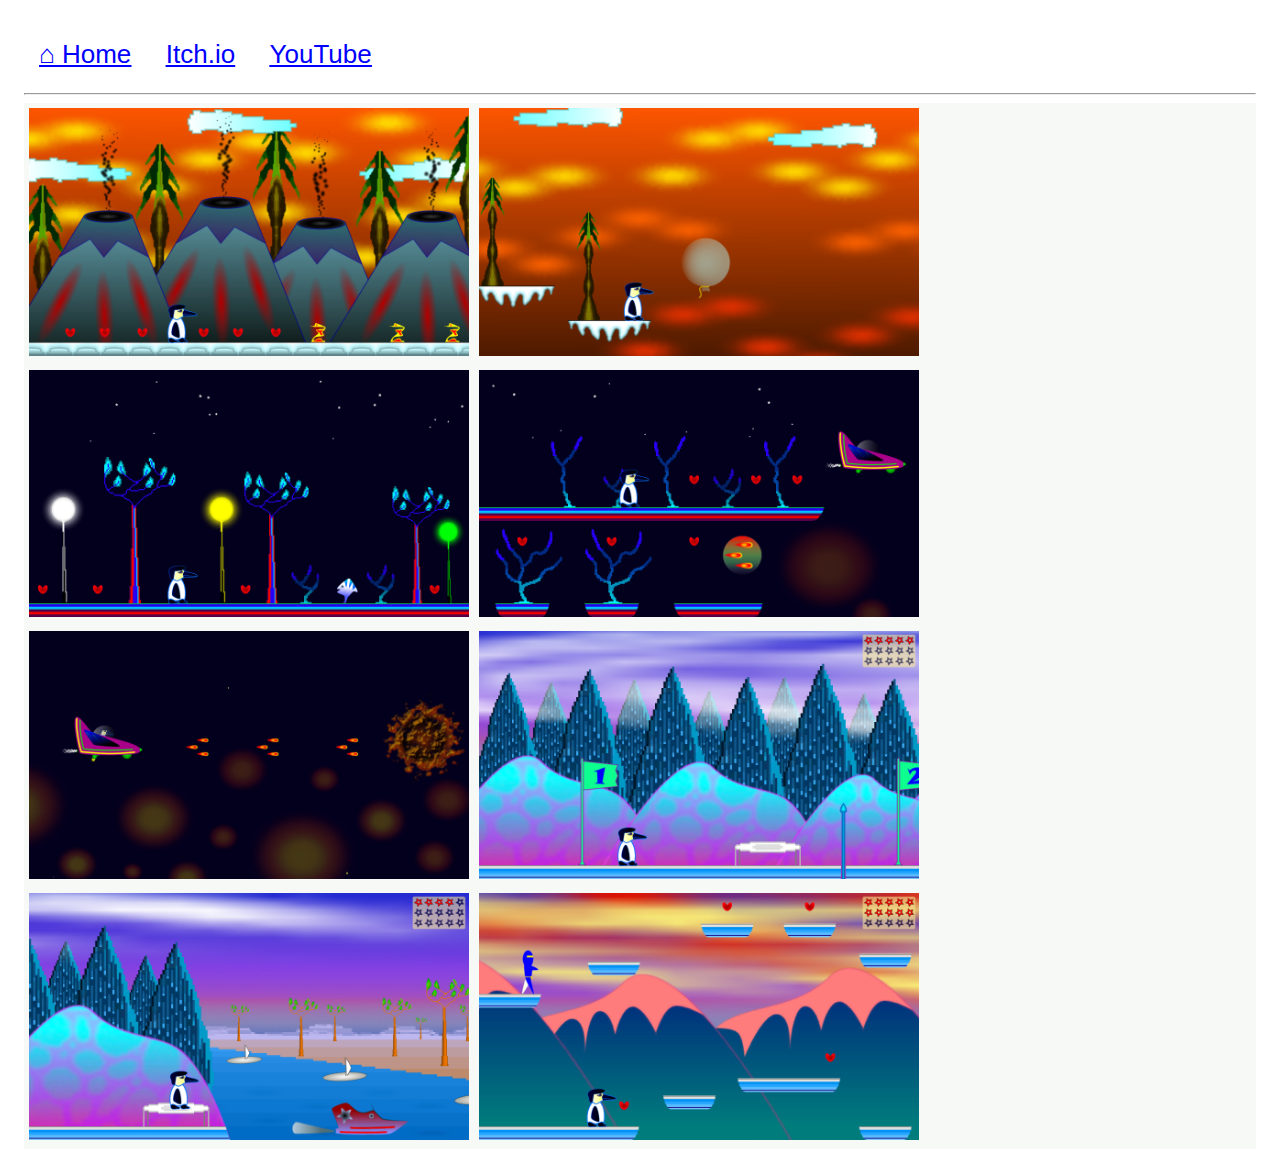
<file: the-tough-journey.html>
<!DOCTYPE html>
	<html>
		<head>
			<title>The Tough Journey Video Game by DosCodes</title>
			<link rel="canonical" href="https://www.doscodes.com/the-tough-journey.html">
			<meta charset='utf-8'>
			<meta name="viewport" content="width=device-width,initial-scale=1.0">     
			<style> body { font-family: 'Helvetica Neue', Helvetica, Arial, sans-serif; padding:1em; } </style>
			<link rel="stylesheet" type="text/css"  href="custom.css">

		</head>
			



		<body>

			<div class="name-home">
				<a  href="https://www.doscodes.com"> <div class="name2"><u> &#x2302 Home </u></div></a>
			</div>
			<div class="name-home">
               			<a target="_blank" href="https://doscodes.itch.io/the-tough-journey"> <div class="name2"><u> Itch.io </u></div></a>
           		</div>
			<div class="name-home">
				<a target="_blank" href="https://youtu.be/2VQBGKFzERU"> <div class="name2"><u> YouTube </u></div></a>
			</div>
			<div class="topnav">

			</div>

			<hr>



			<div class="container">
				<div class="gallery2">
					<img src="./the-tough-journey/png1.png" />
				</div>
				<div class="gallery2">
					<img src="./the-tough-journey/png2.png" />
				</div>
				<div class="gallery2">
					<img src="./the-tough-journey/png3.png" />
				</div>
				<div class="gallery2">
					<img src="./the-tough-journey/png3-2.png" />
				</div>
				<div class="gallery2">
					<img src="./the-tough-journey/png4.png" />
				</div>
				<div class="gallery2">
					<img src="./the-tough-journey/png5.png" />
				</div>
				<div class="gallery2">
					<img src="./the-tough-journey/png6.png" />
				</div>
				<div class="gallery2">
					<img src="./the-tough-journey/png7.png" />
				</div>
			</div>




		</body>
</html>
</file>
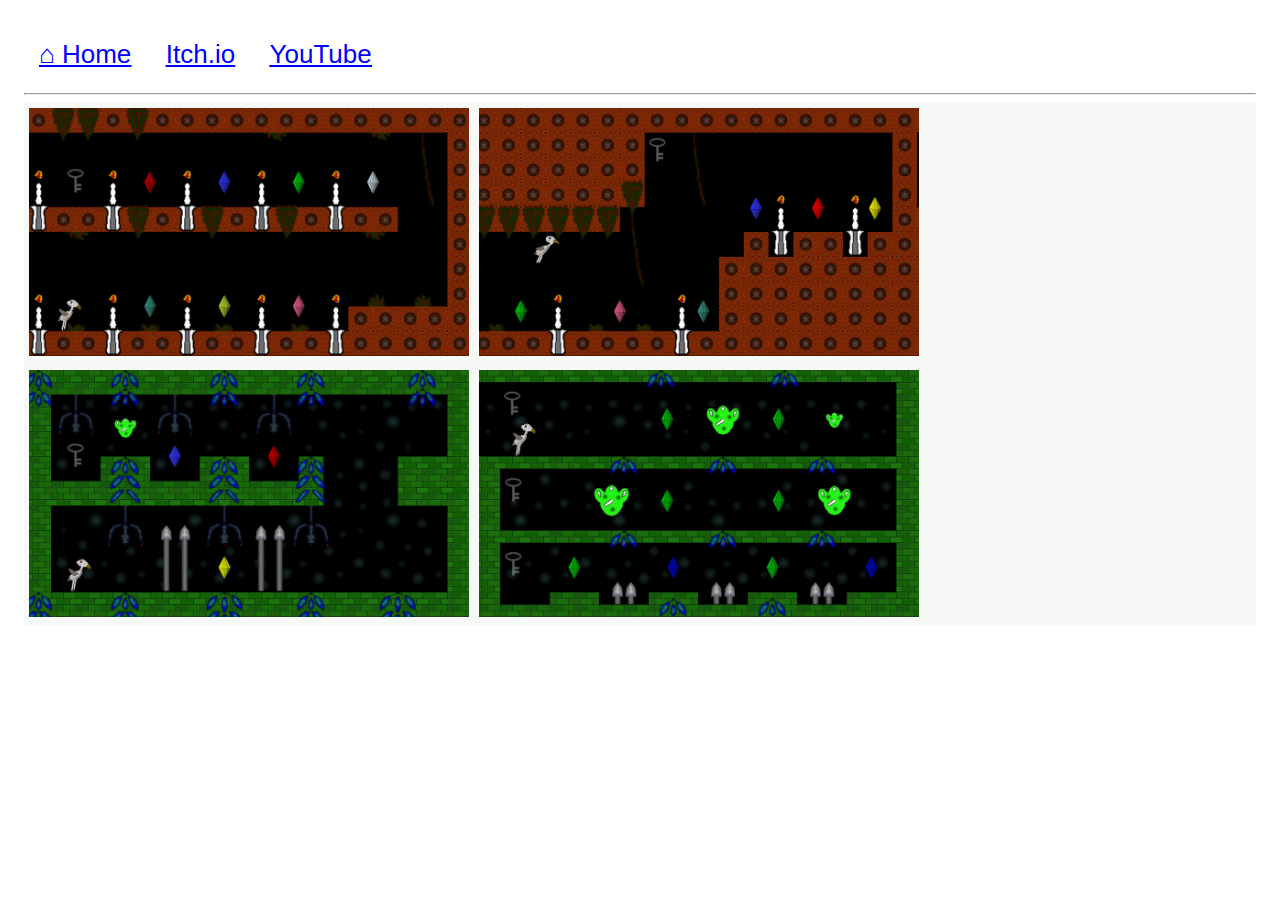
<file: the-white-bird.html>
<!DOCTYPE html>
    <html>
        <head>
            <meta charset='utf-8'>
            <link rel="stylesheet" href="custom.css">
            <meta name="viewport" content="width=device-width,initial-scale=1.0">     
            <style> body { font-family: 'Helvetica Neue', Helvetica, Arial, sans-serif; padding:1em; } </style>
            <title>The White Bird Video Game by DosCodes</title>
            <link rel="canonical" href="https://www.doscodes.com/the-white-bird.html">
        </head>
        <body>

            <div class="name-home">
                <a  href="https://www.doscodes.com"> <div class="name2"><u> &#x2302 Home </u></div></a>
            </div>
            <div class="name-home">
                <a target="_blank" href="https://doscodes.itch.io/the-white-bird"> <div class="name2"><u> Itch.io </u></div></a>
            </div>

            <div class="name-home">
                <a target="_blank" href="https://youtu.be/kbsHjKggZi0"> <div class="name2"><u> YouTube </u></div></a>
            </div>




            <div class="topnav">

            </div>

            <hr>
            <div class="container">

                <div class="gallery2">
                    <img src="./the-white-bird/png1.png" />
                </div>


                <div class="gallery2">
                    <img src="./the-white-bird/png2.png" />
                </div>


                <div class="gallery2">
                    <img src="./the-white-bird/png3.png" />
                </div>


                <div class="gallery2">
                    <img src="./the-white-bird/png4.png" />
                </div>


            </div>



        </body>
</html>
</file>
<file: custom.css>
.container{
max-width: 3000px;
margin: auto;
background: #f6f9f6;
overflow: auto;
display: flex;
flex-wrap:wrap;

}

.name-home{
display: inline-block;
text-align: center;
background: white;
font-size: 20px;
float: center;
}



.name0{
padding: 15px;
text-align: left;
color: black;
background: white;
font-size: 22px;
}
.name000{
padding: 15px;
text-align: center;
color: white;
background: black;
font-size: 15px;
}
.name2{
padding: 15px;
text-align: center;
color: blue;
background: white;
font-size: 26px;
}

.gallery{
margin: 5px;
border: 5px solid #aaa;
float: left;
width: 165px;
}


.gallery img{
width: 100%;
height: auto;
}

.gallery2{
margin: 5px;
float: left;
width: 440px;
}

.gallery2 img{
width: 100%;
height: auto;

}




.gallery3 {
    margin: 5px;
    float: left;
    width: 1800px;
}

    .gallery3 img {
        width: 100%;
        height: auto;
    }
</file>
